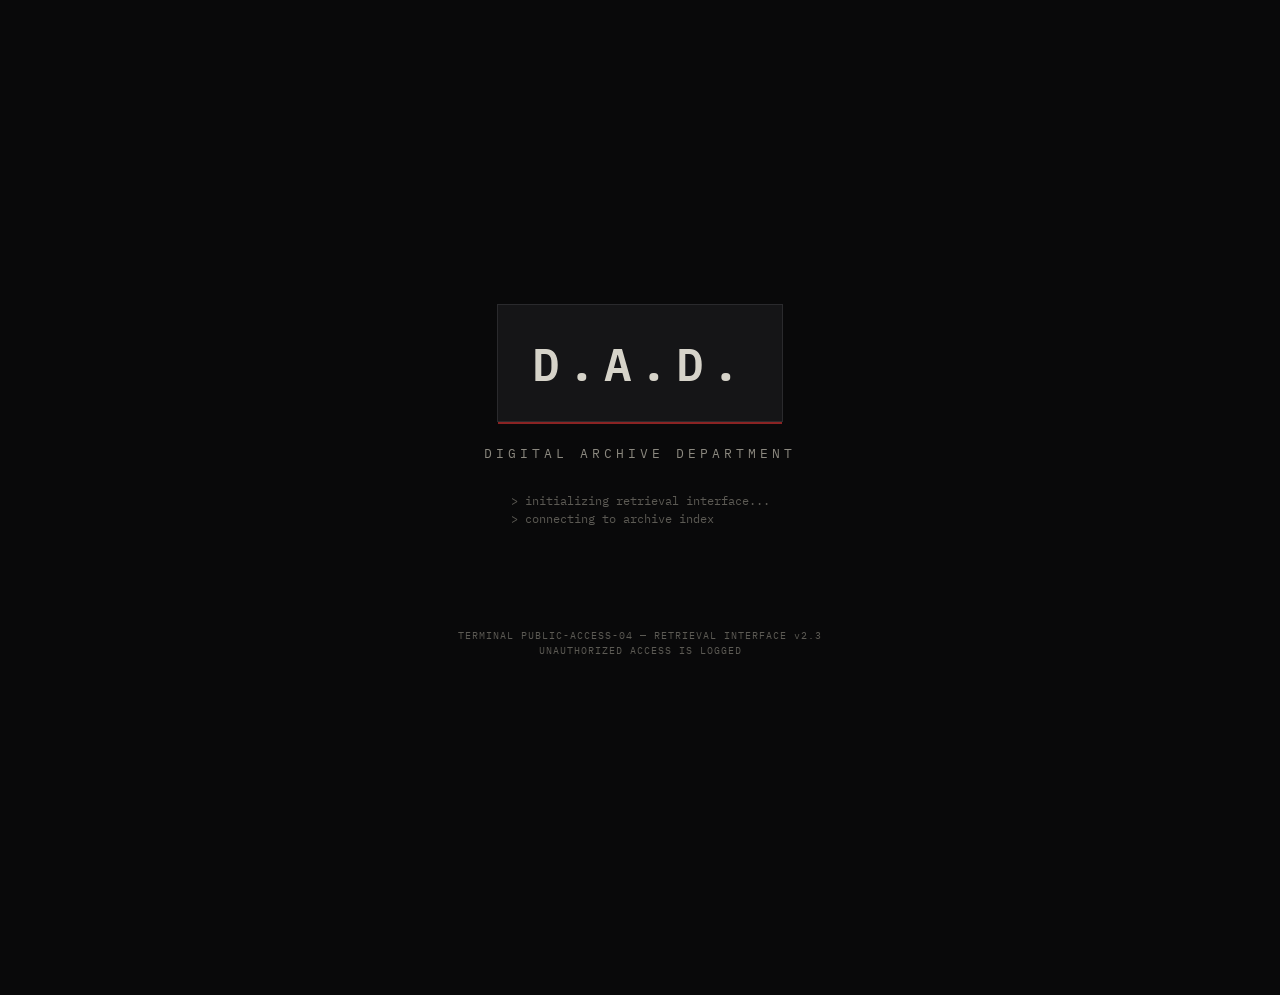
<file: index.html>
<!DOCTYPE html>
<html lang="en">
<head>
<meta charset="UTF-8">
<meta name="viewport" content="width=device-width, initial-scale=1.0">
<title>D.A.D. — Digital Archive Department</title>
<meta name="description" content="Internal retrieval terminal for the Digital Archive Department.">
<link rel="icon" href="data:image/svg+xml,%3Csvg xmlns='http://www.w3.org/2000/svg' viewBox='0 0 32 32'%3E%3Crect width='32' height='32' fill='%230f0f11'/%3E%3Ctext x='16' y='22' font-family='monospace' font-size='16' fill='%23d6d3c9' text-anchor='middle'%3ED%3C/text%3E%3Crect x='24' y='24' width='6' height='6' fill='%238a2323'/%3E%3C/svg%3E">
<link rel="stylesheet" href="/assets/css/main.css">
<!-- staging note: /admin/ build excluded from public nav per deployment checklist -->
</head>
<body>
<main>
  <div class="landing">
    <div class="landing-mark">D.A.D.</div>
    <div class="landing-title">DIGITAL ARCHIVE DEPARTMENT</div>
    <div class="landing-boot" id="boot-text"></div>

    <form class="clearance-form" id="clearance-form" style="display:none;">
      <label for="clearance-input">CLEARANCE CODE REQUIRED</label>
      <input type="password" id="clearance-input" autocomplete="off" spellcheck="false">
      <button type="submit" class="landing-enter ready" style="cursor:pointer;">AUTHENTICATE</button>
      <div class="clearance-error" id="clearance-error"></div>
    </form>

    <a class="landing-enter" id="enter-link" href="/archive.html" style="display:none;">ENTER ARCHIVE</a>

    <div class="landing-foot">TERMINAL PUBLIC-ACCESS-04 &mdash; RETRIEVAL INTERFACE v2.3<br>UNAUTHORIZED ACCESS IS LOGGED</div>
  </div>
</main>

<script src="/assets/js/effects.js"></script>
<script src="/assets/js/gate.js"></script>
<script>
  var params = new URLSearchParams(window.location.search);
  var returnTo = params.get("return") || "/archive.html";

  var lines = [
    "> initializing retrieval interface...",
    "> connecting to archive index... OK",
    "> terminal: PUBLIC-ACCESS-04",
    "> clearance level: UNVERIFIED",
    "> loading record index..."
  ];
  var bootEl = document.getElementById("boot-text");
  var enterLink = document.getElementById("enter-link");
  var clearanceForm = document.getElementById("clearance-form");
  var clearanceInput = document.getElementById("clearance-input");
  var clearanceError = document.getElementById("clearance-error");

  enterLink.setAttribute("href", returnTo);

  function typeLines(i) {
    if (i >= lines.length) {
      revealNext();
      return;
    }
    var lineEl = document.createElement("div");
    bootEl.appendChild(lineEl);
    DADEffects.typeInto(lineEl, lines[i], 14, function () {
      setTimeout(function () { typeLines(i + 1); }, 180);
    });
  }

  function revealNext() {
    if (DADGate.isCleared()) {
      enterLink.style.display = "";
    } else {
      clearanceForm.style.display = "flex";
      clearanceInput.focus();
    }
  }

  clearanceForm.addEventListener("submit", function (e) {
    e.preventDefault();
    if (DADGate.verify(clearanceInput.value)) {
      DADGate.grant();
      clearanceError.textContent = "";
      clearanceForm.querySelector("label").textContent = "ACCESS GRANTED";
      setTimeout(function () { window.location.href = returnTo; }, 500);
    } else {
      clearanceError.textContent = "ACCESS DENIED — INVALID CLEARANCE CODE";
      clearanceInput.value = "";
      clearanceInput.focus();
    }
  });

  typeLines(0);
</script>
</body>
</html>
</file>
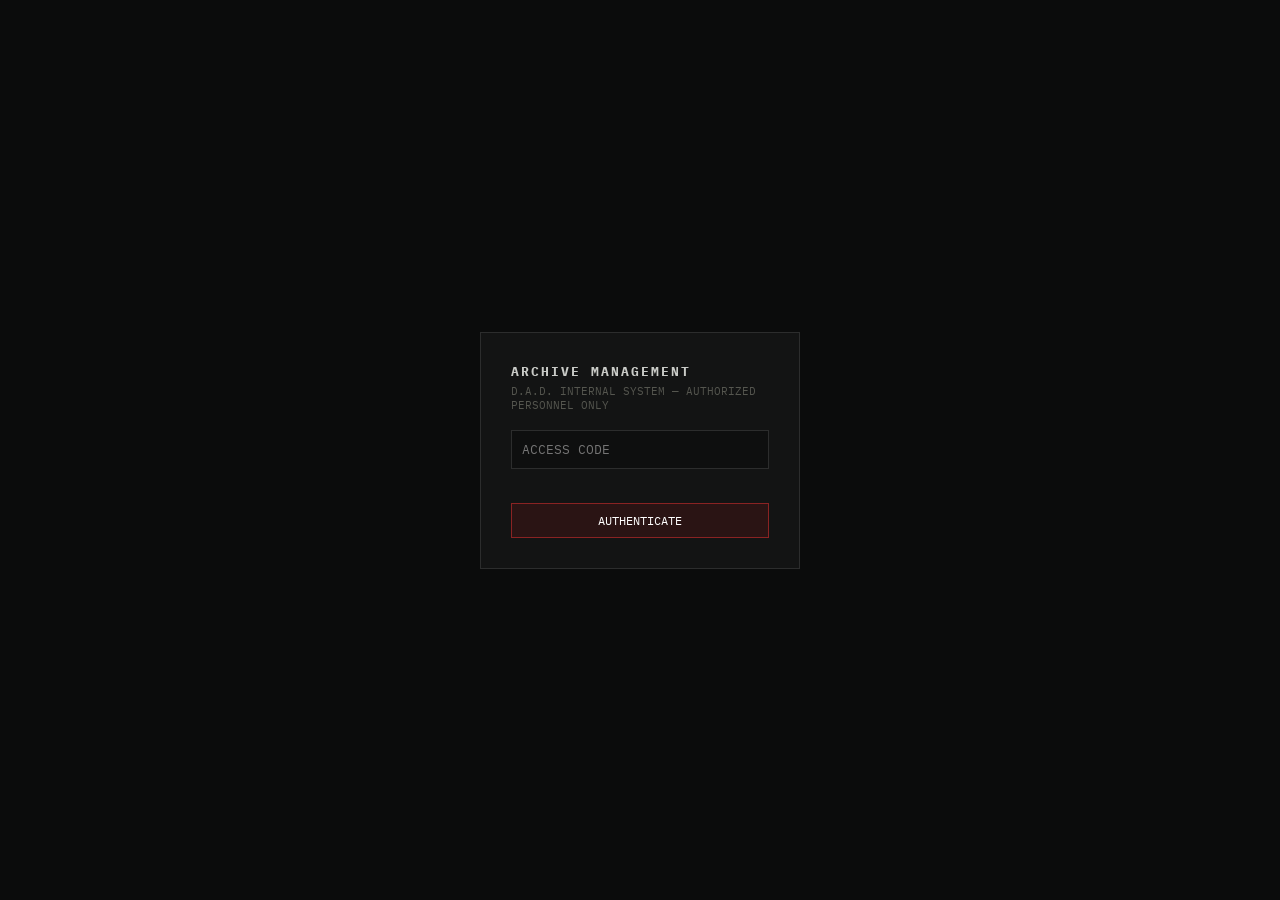
<file: admin/index.html>
<!DOCTYPE html>
<html lang="en">
<head>
<meta charset="UTF-8">
<meta name="viewport" content="width=device-width, initial-scale=1.0">
<title>Archive Management — D.A.D. Internal</title>
<meta name="robots" content="noindex, nofollow">
<link rel="icon" href="data:image/svg+xml,%3Csvg xmlns='http://www.w3.org/2000/svg' viewBox='0 0 32 32'%3E%3Crect width='32' height='32' fill='%230b0c0c'/%3E%3Ctext x='16' y='22' font-family='monospace' font-size='16' fill='%23c9cbc7' text-anchor='middle'%3ED%3C/text%3E%3Crect x='24' y='24' width='6' height='6' fill='%238a2323'/%3E%3C/svg%3E">
<link rel="stylesheet" href="/admin/admin.css">
</head>
<body>

<div id="login-gate">
  <div class="login-wrap">
    <div class="login-box">
      <h1>ARCHIVE MANAGEMENT</h1>
      <p>D.A.D. INTERNAL SYSTEM — AUTHORIZED PERSONNEL ONLY</p>
      <form id="login-form">
        <input type="password" id="login-pass" placeholder="ACCESS CODE" autocomplete="off">
        <div class="login-error" id="login-error"></div>
        <button class="btn btn-primary" type="submit" style="width:100%;">AUTHENTICATE</button>
      </form>
    </div>
  </div>
</div>

<div id="admin-root" style="display:none;">
  <div class="admin-topbar">
    <span class="tag">INTERNAL</span>
    <span class="title">D.A.D. ARCHIVE MANAGEMENT</span>
    <span class="path">/ records</span>
    <span class="spacer"></span>
    <a class="btn" href="/index.html">PUBLIC SITE</a>
    <button data-action="logout">LOG OUT</button>
  </div>

  <div class="admin-shell">
    <div class="admin-panel">
      <div class="admin-panel-header">
        <span>All Records (including hidden)</span>
        <a class="btn" href="/admin/edit.html">+ NEW RECORD</a>
      </div>
      <div class="admin-panel-body" style="overflow-x:auto;">
        <table class="admin-table">
          <thead>
            <tr>
              <th>ID</th><th>Title</th><th>Subject</th><th>Classification</th><th>Status</th><th>Visibility</th><th>Media</th><th>Actions</th>
            </tr>
          </thead>
          <tbody id="admin-records-body"></tbody>
        </table>
      </div>
    </div>
    <p class="notice">Changes made here are stored locally in this browser (localStorage / IndexedDB). There is no shared backend.</p>
  </div>
</div>

<script src="/assets/js/store.js"></script>
<script src="/admin/admin.js"></script>
<script>
  DADAdmin.initLogin();
  document.addEventListener("dad-admin-ready", function () { DADAdmin.initDashboard(); });
  // in case already authed on load
  if (document.getElementById("admin-root").style.display !== "none") {
    DADAdmin.initDashboard();
  }
</script>
</body>
</html>
</file>
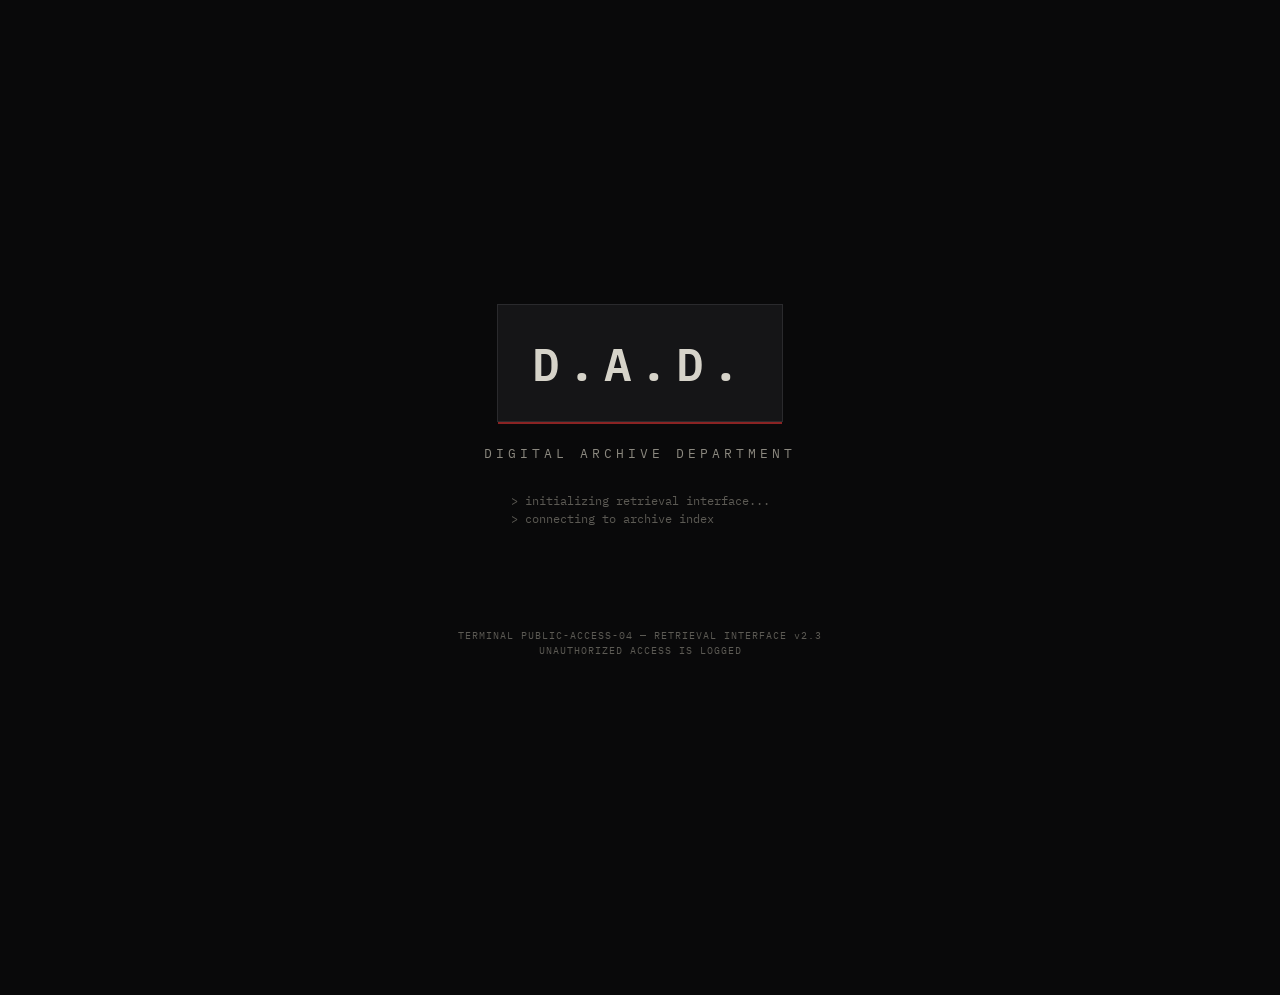
<file: archive.html>
<!DOCTYPE html>
<html lang="en">
<head>
<meta charset="UTF-8">
<meta name="viewport" content="width=device-width, initial-scale=1.0">
<title>Archive — D.A.D.</title>
<link rel="icon" href="data:image/svg+xml,%3Csvg xmlns='http://www.w3.org/2000/svg' viewBox='0 0 32 32'%3E%3Crect width='32' height='32' fill='%230f0f11'/%3E%3Ctext x='16' y='22' font-family='monospace' font-size='16' fill='%23d6d3c9' text-anchor='middle'%3ED%3C/text%3E%3Crect x='24' y='24' width='6' height='6' fill='%238a2323'/%3E%3C/svg%3E">
<link rel="stylesheet" href="/assets/css/main.css">
<script src="/assets/js/gate.js"></script>
<script>DADGate.requireOrRedirect();</script>
</head>
<body>
<main>
  <div class="shell">
    <div class="eyebrow">Digital Archive Department</div>
    <h1>Record Index</h1>
    <p class="muted">Search retrievable records by ID, subject, classification, or status. Some records are restricted and will not display contents.</p>

    <div class="filterbar">
      <input type="text" id="record-search" placeholder="Search by ID, subject, title...">
      <select id="cls-filter">
        <option value="ALL">ALL CLASSIFICATIONS</option>
      </select>
    </div>

    <div class="panel">
      <div class="panel-header">
        <span>Records</span>
        <span class="faint" id="record-count">— / — RECORDS</span>
      </div>
      <div class="table-scroll">
        <table class="records-table">
          <thead>
            <tr>
              <th>ID</th>
              <th>Title</th>
              <th>Subject</th>
              <th>Classification</th>
              <th>Status</th>
              <th>Logged</th>
            </tr>
          </thead>
          <tbody id="records-body"></tbody>
        </table>
      </div>
    </div>
  </div>
</main>

<script src="/assets/js/effects.js"></script>
<script src="/assets/js/store.js"></script>
<script src="/assets/js/site.js"></script>
<script src="/assets/js/archive.js"></script>
<script>document.addEventListener("DOMContentLoaded", function(){ DADSite.mountChrome("archive"); });</script>
</body>
</html>
</file>
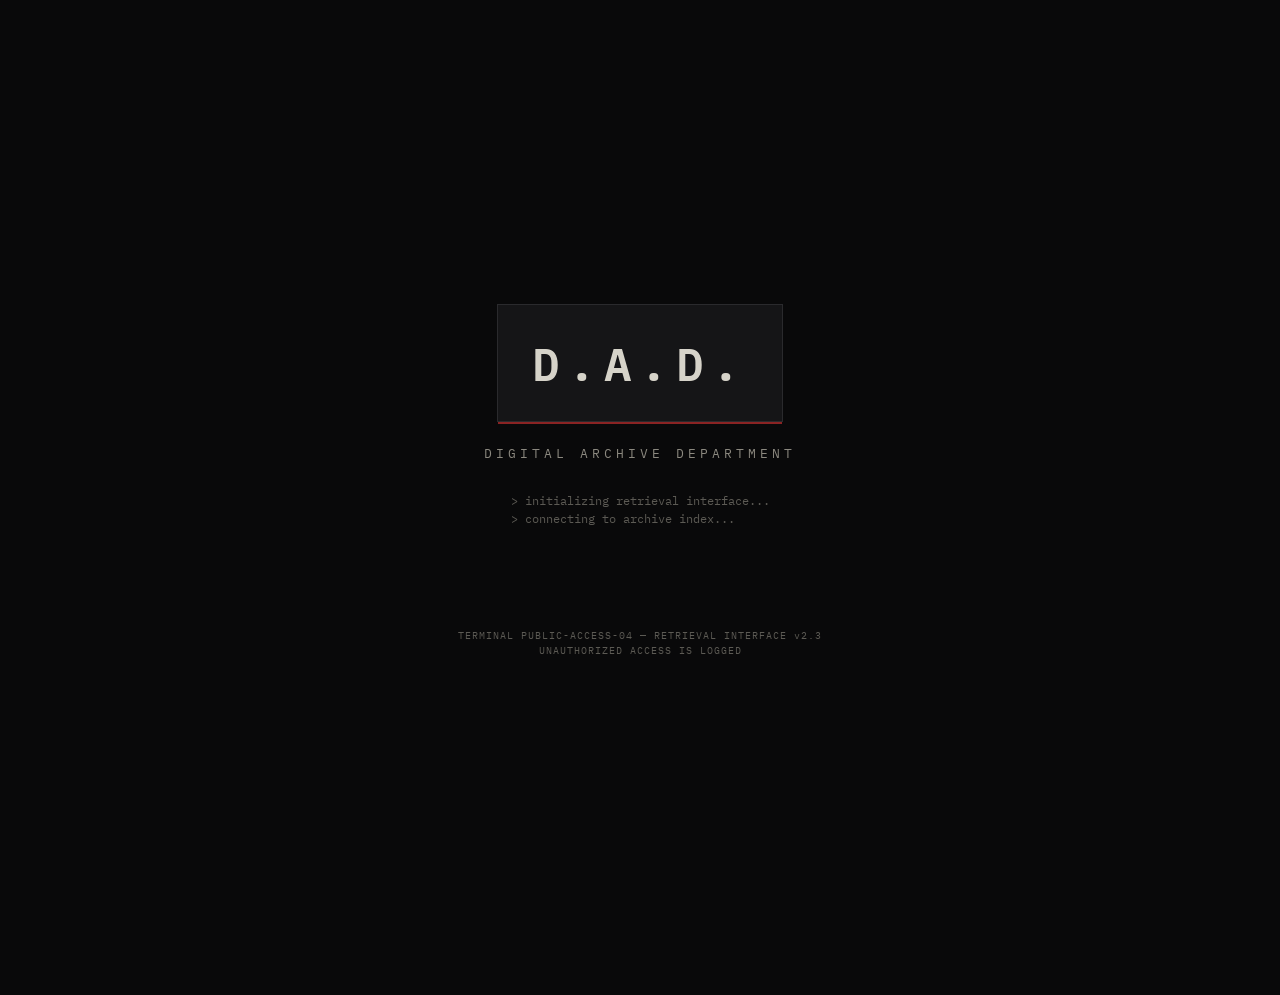
<file: record.html>
<!DOCTYPE html>
<html lang="en">
<head>
<meta charset="UTF-8">
<meta name="viewport" content="width=device-width, initial-scale=1.0">
<title>Record — D.A.D.</title>
<link rel="icon" href="data:image/svg+xml,%3Csvg xmlns='http://www.w3.org/2000/svg' viewBox='0 0 32 32'%3E%3Crect width='32' height='32' fill='%230f0f11'/%3E%3Ctext x='16' y='22' font-family='monospace' font-size='16' fill='%23d6d3c9' text-anchor='middle'%3ED%3C/text%3E%3Crect x='24' y='24' width='6' height='6' fill='%238a2323'/%3E%3C/svg%3E">
<link rel="stylesheet" href="/assets/css/main.css">
<script src="/assets/js/gate.js"></script>
<script>DADGate.requireOrRedirect();</script>
</head>
<body>
<main>
  <div class="shell" id="record-view">
    <div class="records-empty">LOADING RECORD&hellip;</div>
  </div>
</main>

<script src="/assets/js/effects.js"></script>
<script src="/assets/js/store.js"></script>
<script src="/assets/js/site.js"></script>
<script src="/assets/js/record.js"></script>
<script>document.addEventListener("DOMContentLoaded", function(){ DADSite.mountChrome(""); });</script>
</body>
</html>
</file>
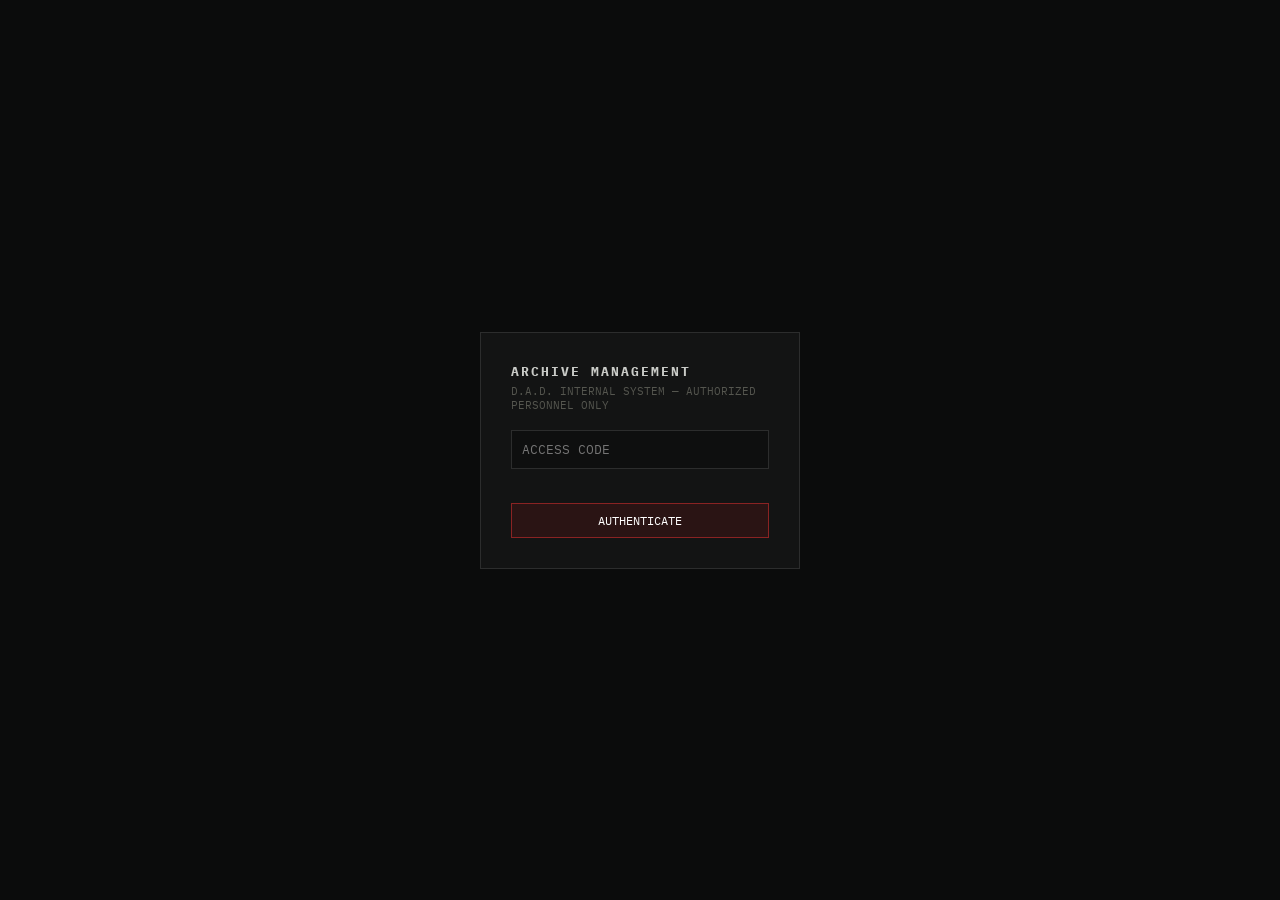
<file: admin/edit.html>
<!DOCTYPE html>
<html lang="en">
<head>
<meta charset="UTF-8">
<meta name="viewport" content="width=device-width, initial-scale=1.0">
<title>Edit Record — D.A.D. Internal</title>
<meta name="robots" content="noindex, nofollow">
<link rel="icon" href="data:image/svg+xml,%3Csvg xmlns='http://www.w3.org/2000/svg' viewBox='0 0 32 32'%3E%3Crect width='32' height='32' fill='%230b0c0c'/%3E%3Ctext x='16' y='22' font-family='monospace' font-size='16' fill='%23c9cbc7' text-anchor='middle'%3ED%3C/text%3E%3Crect x='24' y='24' width='6' height='6' fill='%238a2323'/%3E%3C/svg%3E">
<link rel="stylesheet" href="/admin/admin.css">
</head>
<body>

<div id="login-gate">
  <div class="login-wrap">
    <div class="login-box">
      <h1>ARCHIVE MANAGEMENT</h1>
      <p>D.A.D. INTERNAL SYSTEM — AUTHORIZED PERSONNEL ONLY</p>
      <form id="login-form">
        <input type="password" id="login-pass" placeholder="ACCESS CODE" autocomplete="off">
        <div class="login-error" id="login-error"></div>
        <button class="btn btn-primary" type="submit" style="width:100%;">AUTHENTICATE</button>
      </form>
    </div>
  </div>
</div>

<div id="admin-root" style="display:none;">
  <div class="admin-topbar">
    <span class="tag">INTERNAL</span>
    <span class="title">D.A.D. ARCHIVE MANAGEMENT</span>
    <span class="path" id="form-title">/ record</span>
    <span class="spacer"></span>
    <a class="btn" href="/admin/index.html">&larr; ALL RECORDS</a>
    <button data-action="logout">LOG OUT</button>
  </div>

  <div class="admin-shell">
    <form id="edit-form">
      <div class="admin-panel">
        <div class="admin-panel-header"><span>Record Details</span></div>
        <div class="admin-panel-body admin-form">
          <div class="field"><label>Record ID</label><input type="text" id="f-id" placeholder="e.g. 1165"></div>
          <div class="field"><label>Title</label><input type="text" id="f-title"></div>
          <div class="field"><label>Subject</label><input type="text" id="f-subject"></div>
          <div class="field"><label>Operator</label><input type="text" id="f-operator"></div>

          <div class="field">
            <label>Classification</label>
            <select id="f-classification">
              <option>UNCLASSIFIED</option>
              <option>RESTRICTED</option>
              <option>CLASSIFIED</option>
              <option>ADMIN ONLY</option>
              <option>UNLOGGED</option>
            </select>
          </div>
          <div class="field">
            <label>Status</label>
            <select id="f-status">
              <option>ACTIVE</option>
              <option>ARCHIVED</option>
              <option>CORRUPTED</option>
              <option>REDACTED</option>
              <option>ACCESS DENIED</option>
              <option>UNOFFICIAL</option>
            </select>
          </div>

          <div class="field"><label>Date Logged</label><input type="date" id="f-date-logged"></div>
          <div class="field"><label>Date Recorded</label><input type="date" id="f-date-recorded"></div>

          <div class="field full"><label>Tags (comma separated)</label><input type="text" id="f-tags"></div>
          <div class="field full"><label>Summary</label><textarea id="f-summary"></textarea></div>
          <div class="field full">
            <label>Body (one paragraph per line)</label>
            <textarea id="f-body" style="min-height:140px;"></textarea>
          </div>
          <div class="field full">
            <label>Metadata Fields (one per line, "LABEL: value")</label>
            <textarea id="f-fields"></textarea>
            <div class="hint">Example: DELIVERY METHOD: [REDACTED]</div>
          </div>
          <div class="field full">
            <label>Access Log (one per line, "date | user | action")</label>
            <textarea id="f-access-log"></textarea>
            <div class="hint">Example: 2024-11-03 08:15 | OPERATOR_04 | VIEWED</div>
          </div>
          <div class="field full field-checkbox">
            <input type="checkbox" id="f-hidden">
            <label style="margin:0;">Hidden from public archive index</label>
          </div>
        </div>
      </div>

      <div class="btn-row">
        <button class="btn btn-primary" type="submit">SAVE RECORD</button>
        <a class="btn" href="/admin/index.html">CANCEL</a>
      </div>
    </form>

    <div class="admin-panel" style="margin-top:20px;">
      <div class="admin-panel-header"><span>Linked Media (Video)</span></div>
      <div class="admin-panel-body">
        <div class="media-current" id="media-current">—</div>
        <div class="admin-form" style="margin-top:14px;">
          <div class="field"><label>Media Caption</label><input type="text" id="f-media-caption"></div>
          <div class="field"><label>Replace Video File</label><input type="file" id="f-media-file" accept="video/*"></div>
        </div>
        <div class="btn-row">
          <button class="btn btn-primary" type="button" id="btn-upload-media">UPLOAD / REPLACE MEDIA</button>
          <button class="btn btn-danger" type="button" id="btn-remove-media">REMOVE MEDIA</button>
        </div>
        <p class="notice">Video files are stored in this browser's IndexedDB and linked to the record ID. Save the record before uploading.</p>
      </div>
    </div>
  </div>
</div>

<script src="/assets/js/store.js"></script>
<script src="/admin/admin.js"></script>
<script>
  DADAdmin.initLogin();
  document.addEventListener("dad-admin-ready", function () { DADAdmin.initEdit(); });
  if (document.getElementById("admin-root").style.display !== "none") {
    DADAdmin.initEdit();
  }
</script>
</body>
</html>
</file>
<file: assets/css/main.css>
@import url("https://fonts.googleapis.com/css2?family=IBM+Plex+Mono:wght@400;500;600&display=swap");

:root {
  --bg: #09090a;
  --bg-alt: #0f0f11;
  --panel: #151517;
  --panel-raised: #1b1b1e;
  --border: #2a2a2d;
  --border-soft: #202022;
  --text: #d6d3c9;
  --text-dim: #8b887f;
  --text-faint: #5c5a54;
  --red: #8a2323;
  --red-bright: #b43333;
  --red-glow: rgba(138, 35, 35, 0.35);
  --amber: #a3813f;
  --green: #5c7a5f;
  --mono: "IBM Plex Mono", ui-monospace, "SFMono-Regular", Consolas, "Courier New", monospace;
}

* { box-sizing: border-box; }

html, body {
  margin: 0;
  padding: 0;
  background: var(--bg);
  color: var(--text);
  font-family: var(--mono);
  font-size: 15px;
  line-height: 1.55;
}

body {
  min-height: 100vh;
  position: relative;
}

a { color: var(--text); }
a:hover { color: #fff; }

/* ---------- CRT / scanline overlay ---------- */
.crt-overlay {
  pointer-events: none;
  position: fixed;
  inset: 0;
  z-index: 999;
  background:
    repeating-linear-gradient(
      to bottom,
      rgba(255, 255, 255, 0.018) 0px,
      rgba(255, 255, 255, 0.018) 1px,
      transparent 1px,
      transparent 3px
    );
  mix-blend-mode: overlay;
  opacity: 0.55;
}

.crt-vignette {
  pointer-events: none;
  position: fixed;
  inset: 0;
  z-index: 998;
  background: radial-gradient(ellipse at center, transparent 55%, rgba(0, 0, 0, 0.55) 130%);
}

@media (prefers-reduced-motion: no-preference) {
  .crt-overlay { animation: flicker 7s infinite; }
}
@keyframes flicker {
  0%, 96%, 100% { opacity: 0.55; }
  97% { opacity: 0.42; }
  98% { opacity: 0.6; }
}

/* ---------- Layout shell ---------- */
.shell { max-width: 1080px; margin: 0 auto; padding: 0 20px; }

.topbar {
  border-bottom: 1px solid var(--border);
  background: linear-gradient(to bottom, var(--bg-alt), var(--bg));
}
.topbar-inner {
  max-width: 1080px;
  margin: 0 auto;
  padding: 14px 20px;
  display: flex;
  align-items: center;
  gap: 18px;
  flex-wrap: wrap;
}

.brand { display: flex; align-items: center; gap: 10px; text-decoration: none; }
.brand-mark {
  min-width: 34px; height: 34px;
  padding: 0 5px;
  border: 1px solid var(--border-soft);
  display: flex; align-items: center; justify-content: center;
  font-weight: 600;
  font-size: 11px;
  color: var(--text);
  background: var(--panel);
  letter-spacing: 0;
  position: relative;
  white-space: nowrap;
}
.brand-mark::after {
  content: "";
  position: absolute;
  right: -1px; bottom: -1px;
  width: 6px; height: 6px;
  background: var(--red);
}
.brand-text { display: flex; flex-direction: column; line-height: 1.2; }
.brand-title { font-size: 13px; letter-spacing: 2px; color: var(--text); font-weight: 600; }
.brand-sub { font-size: 10px; letter-spacing: 1.5px; color: var(--text-faint); }

.nav { display: flex; gap: 4px; margin-left: auto; flex-wrap: wrap; }
.nav a {
  text-decoration: none;
  font-size: 12px;
  letter-spacing: 0.5px;
  color: var(--text-dim);
  padding: 7px 12px;
  border: 1px solid transparent;
}
.nav a:hover, .nav a.active {
  color: var(--text);
  border-color: var(--border);
  background: var(--panel);
}

.status-strip {
  border-bottom: 1px solid var(--border-soft);
  background: var(--bg-alt);
  font-size: 11px;
  color: var(--text-faint);
}
.status-strip-inner {
  max-width: 1080px;
  margin: 0 auto;
  padding: 6px 20px;
  display: flex;
  gap: 18px;
  flex-wrap: wrap;
  letter-spacing: 0.5px;
}
.status-strip .dot {
  display: inline-block; width: 6px; height: 6px; border-radius: 50%;
  background: var(--green); margin-right: 6px; vertical-align: middle;
}

main { padding: 32px 0 64px; }

footer {
  border-top: 1px solid var(--border-soft);
  padding: 18px 0 30px;
  color: var(--text-faint);
  font-size: 11px;
}
footer .shell { display: flex; justify-content: space-between; flex-wrap: wrap; gap: 8px; }

/* ---------- Typography helpers ---------- */
h1, h2, h3 { font-family: var(--mono); font-weight: 600; letter-spacing: 0.5px; color: var(--text); }
h1 { font-size: 20px; }
h2 { font-size: 15px; text-transform: uppercase; letter-spacing: 1.5px; color: var(--text-dim); }
.eyebrow {
  font-size: 11px; letter-spacing: 2px; color: var(--text-faint); text-transform: uppercase; margin-bottom: 6px;
}
.mono-block {
  font-family: var(--mono);
  white-space: pre-wrap;
}
.muted { color: var(--text-dim); }
.faint { color: var(--text-faint); }

/* ---------- Landing (index) ---------- */
.landing {
  min-height: calc(100vh - 1px);
  display: flex;
  align-items: center;
  justify-content: center;
  flex-direction: column;
  text-align: center;
  padding: 40px 20px;
}
.landing-mark {
  font-size: 46px;
  font-weight: 600;
  letter-spacing: 8px;
  border: 1px solid var(--border);
  padding: 22px 34px;
  background: var(--panel);
  position: relative;
}
.landing-mark::before {
  content: "";
  position: absolute; left: 0; right: 0; bottom: -3px;
  height: 2px; background: var(--red);
}
.landing-title { margin-top: 22px; font-size: 13px; letter-spacing: 4px; color: var(--text-dim); }
.landing-boot {
  margin-top: 28px;
  min-height: 90px;
  font-size: 12px;
  color: var(--text-faint);
  text-align: left;
  max-width: 480px;
}
.landing-boot .cursor { animation: blink 1s step-end infinite; }
@keyframes blink { 50% { opacity: 0; } }

.landing-enter {
  margin-top: 30px;
  display: inline-block;
  padding: 12px 28px;
  border: 1px solid var(--border);
  color: var(--text);
  text-decoration: none;
  font-size: 12px;
  letter-spacing: 2px;
  background: var(--panel);
  opacity: 0;
  transition: border-color 0.15s, background 0.15s;
}
.landing-enter.ready { opacity: 1; }
.landing-enter:hover { border-color: var(--red); background: var(--panel-raised); }

.landing-foot {
  margin-top: 46px;
  font-size: 10px;
  color: var(--text-faint);
  letter-spacing: 1px;
}

.clearance-form {
  margin-top: 30px;
  display: flex;
  flex-direction: column;
  align-items: center;
  gap: 12px;
  width: 100%;
  max-width: 280px;
}
.clearance-form label {
  font-size: 11px;
  letter-spacing: 2px;
  color: var(--text-dim);
}
.clearance-form input {
  width: 100%;
  background: var(--bg-alt);
  border: 1px solid var(--border);
  color: var(--text);
  font-family: var(--mono);
  font-size: 13px;
  letter-spacing: 2px;
  text-align: center;
  padding: 11px;
}
.clearance-form input:focus {
  outline: none;
  border-color: var(--red);
}
.clearance-error {
  min-height: 14px;
  font-size: 11px;
  color: var(--red-bright);
  letter-spacing: 0.5px;
}

/* ---------- Panels / cards ---------- */
.panel {
  background: var(--panel);
  border: 1px solid var(--border);
}
.panel-header {
  padding: 10px 16px;
  border-bottom: 1px solid var(--border-soft);
  display: flex;
  align-items: center;
  justify-content: space-between;
  gap: 10px;
  flex-wrap: wrap;
}
.panel-body { padding: 16px; }

/* ---------- Badges ---------- */
.badge {
  display: inline-block;
  font-size: 10px;
  letter-spacing: 1px;
  padding: 3px 8px;
  border: 1px solid var(--border);
  color: var(--text-dim);
  text-transform: uppercase;
  white-space: nowrap;
}
.badge.cls-unclassified { color: var(--text-dim); }
.badge.cls-restricted { color: var(--amber); border-color: #3a2f1c; }
.badge.cls-classified { color: var(--red-bright); border-color: #3a1a1a; }
.badge.cls-admin-only { color: var(--red-bright); border-color: var(--red); background: rgba(138,35,35,0.12); }
.badge.cls-unlogged { color: var(--text-faint); border-style: dashed; }

.badge.status-active { color: var(--green); border-color: #22301f; }
.badge.status-archived { color: var(--text-dim); }
.badge.status-corrupted { color: var(--amber); border-color: #3a2f1c; }
.badge.status-redacted { color: var(--text-faint); background: #050505; }
.badge.status-access-denied { color: var(--red-bright); border-color: var(--red); }
.badge.status-unofficial { color: var(--text-faint); border-style: dashed; }

/* ---------- Search / filter bar ---------- */
.filterbar {
  display: flex;
  gap: 10px;
  flex-wrap: wrap;
  margin-bottom: 18px;
}
.filterbar input[type="text"],
.filterbar select {
  background: var(--bg-alt);
  border: 1px solid var(--border);
  color: var(--text);
  font-family: var(--mono);
  font-size: 12px;
  padding: 9px 11px;
}
.filterbar input[type="text"] { flex: 1; min-width: 180px; }

/* ---------- Records table ---------- */
.table-scroll { overflow-x: auto; }
.records-table { width: 100%; min-width: 560px; border-collapse: collapse; font-size: 13px; }
.records-table thead th {
  text-align: left;
  font-size: 10px;
  letter-spacing: 1.5px;
  color: var(--text-faint);
  text-transform: uppercase;
  padding: 8px 10px;
  border-bottom: 1px solid var(--border);
}
.records-table tbody tr {
  border-bottom: 1px solid var(--border-soft);
  transition: background 0.1s;
}
.records-table tbody tr.linkable { cursor: pointer; }
.records-table tbody tr.linkable:hover { background: var(--panel-raised); }
.records-table td { padding: 10px 10px; vertical-align: middle; }
.records-table .rid { color: var(--text-dim); letter-spacing: 1px; }
.records-table tr.locked { opacity: 0.55; }
.records-table tr.locked td.title::after {
  content: " \1F512";
  font-size: 10px;
}
.records-empty { padding: 30px; text-align: center; color: var(--text-faint); font-size: 12px; }

/* ---------- Record detail ---------- */
.record-head {
  display: flex;
  justify-content: space-between;
  align-items: flex-start;
  gap: 16px;
  flex-wrap: wrap;
  margin-bottom: 18px;
}
.record-head-id { font-size: 11px; color: var(--text-faint); letter-spacing: 1px; margin-bottom: 4px; }
.record-head h1 { margin: 4px 0 0; }
.record-badges { display: flex; gap: 8px; flex-wrap: wrap; }

.record-grid {
  display: grid;
  grid-template-columns: 220px 1fr;
  gap: 20px;
  align-items: start;
}
@media (max-width: 720px) {
  .record-grid { grid-template-columns: 1fr; }
}

.meta-list { list-style: none; margin: 0; padding: 0; font-size: 12px; }
.meta-list li {
  display: flex; flex-direction: column; gap: 2px;
  padding: 9px 0; border-bottom: 1px solid var(--border-soft);
}
.meta-list li:last-child { border-bottom: none; }
.meta-list .k { color: var(--text-faint); letter-spacing: 1px; font-size: 10px; text-transform: uppercase; }
.meta-list .v { color: var(--text); word-break: break-word; }
.meta-list .v.redacted-val { color: var(--text-faint); }

.record-body p { margin: 0 0 14px; color: var(--text); }
.record-body p:last-child { margin-bottom: 0; }

.redacted-line {
  background: #050505;
  color: transparent;
  border-radius: 1px;
  user-select: none;
}

.media-block {
  margin: 20px 0;
  border: 1px solid var(--border);
  background: #000;
}
.media-block video { width: 100%; display: block; max-height: 480px; background: #000; }
.media-caption {
  padding: 8px 12px;
  font-size: 11px;
  color: var(--text-faint);
  border-top: 1px solid var(--border-soft);
  display: flex;
  justify-content: space-between;
  gap: 10px;
  flex-wrap: wrap;
}
.media-empty {
  padding: 46px 16px;
  text-align: center;
  color: var(--text-faint);
  font-size: 12px;
  letter-spacing: 0.5px;
  background:
    repeating-linear-gradient(45deg, #0c0c0d 0, #0c0c0d 10px, #0a0a0b 10px, #0a0a0b 20px);
}

.access-log { margin-top: 24px; }
.access-log table { width: 100%; border-collapse: collapse; font-size: 11px; }
.access-log th {
  text-align: left; color: var(--text-faint); letter-spacing: 1px; text-transform: uppercase;
  padding: 6px 8px; border-bottom: 1px solid var(--border); font-size: 10px;
}
.access-log td { padding: 6px 8px; color: var(--text-dim); border-bottom: 1px solid var(--border-soft); }

.denied-block {
  text-align: center;
  padding: 60px 20px;
  border: 1px solid var(--red);
  background: repeating-linear-gradient(135deg, #0d0808 0, #0d0808 12px, #0a0707 12px, #0a0707 24px);
}
.denied-code { font-size: 40px; color: var(--red-bright); letter-spacing: 4px; margin-bottom: 10px; }
.denied-msg { color: var(--text-dim); font-size: 13px; }
.denied-sub { color: var(--text-faint); font-size: 11px; margin-top: 14px; }

.back-link { display: inline-block; margin-bottom: 16px; font-size: 12px; color: var(--text-dim); text-decoration: none; }
.back-link:hover { color: var(--text); }

/* ---------- Utility ---------- */
.scan-hairline { height: 1px; background: linear-gradient(to right, transparent, var(--border), transparent); margin: 26px 0; }

::selection { background: var(--red-glow); color: #fff; }

@media (max-width: 560px) {
  body { font-size: 14px; }
  .landing-mark { font-size: 32px; padding: 16px 22px; letter-spacing: 5px; }
  .record-head { flex-direction: column; }
}
</file>
<file: admin/admin.css>
@import url("https://fonts.googleapis.com/css2?family=IBM+Plex+Mono:wght@400;500;600&display=swap");

:root {
  --bg: #0b0c0c;
  --panel: #131414;
  --panel-alt: #191a1a;
  --border: #2c2d2d;
  --text: #c9cbc7;
  --text-dim: #85877f;
  --text-faint: #55564f;
  --red: #8a2323;
  --red-bright: #c04040;
  --green: #5c8f61;
  --mono: "IBM Plex Mono", ui-monospace, "SFMono-Regular", Consolas, "Courier New", monospace;
}

* { box-sizing: border-box; }
html, body {
  margin: 0; padding: 0;
  background: var(--bg);
  color: var(--text);
  font-family: var(--mono);
  font-size: 13px;
}

.admin-topbar {
  border-bottom: 2px solid var(--red);
  background: var(--panel);
  padding: 10px 20px;
  display: flex;
  align-items: center;
  gap: 14px;
  flex-wrap: wrap;
}
.admin-topbar .tag {
  font-size: 11px;
  letter-spacing: 1px;
  color: var(--red-bright);
  border: 1px solid var(--red);
  padding: 3px 8px;
}
.admin-topbar .title { font-weight: 600; letter-spacing: 1px; font-size: 13px; }
.admin-topbar .path { color: var(--text-faint); font-size: 12px; }
.admin-topbar .spacer { flex: 1; }
.admin-topbar button, .admin-topbar a.btn {
  background: var(--panel-alt);
  border: 1px solid var(--border);
  color: var(--text);
  font-family: var(--mono);
  font-size: 12px;
  padding: 6px 12px;
  cursor: pointer;
  text-decoration: none;
}
.admin-topbar button:hover, .admin-topbar a.btn:hover { border-color: var(--text-dim); }

.admin-shell { max-width: 1100px; margin: 0 auto; padding: 24px 20px 60px; }

.admin-panel { border: 1px solid var(--border); background: var(--panel); margin-bottom: 20px; }
.admin-panel-header {
  padding: 9px 14px; border-bottom: 1px solid var(--border);
  display: flex; align-items: center; justify-content: space-between; gap: 10px; flex-wrap: wrap;
  font-size: 11px; letter-spacing: 1px; color: var(--text-dim); text-transform: uppercase;
}
.admin-panel-body { padding: 14px; }

.admin-table { width: 100%; border-collapse: collapse; font-size: 12px; }
.admin-table th {
  text-align: left; font-size: 10px; letter-spacing: 1px; color: var(--text-faint);
  text-transform: uppercase; padding: 7px 8px; border-bottom: 1px solid var(--border);
}
.admin-table td { padding: 8px; border-bottom: 1px solid #202121; vertical-align: middle; }
.admin-table tr:hover td { background: var(--panel-alt); }
.admin-table .actions { display: flex; gap: 6px; flex-wrap: wrap; }
.admin-table .actions button, .admin-table .actions a {
  font-family: var(--mono); font-size: 11px; background: var(--panel-alt);
  border: 1px solid var(--border); color: var(--text); padding: 4px 8px; cursor: pointer; text-decoration: none;
}
.admin-table .actions button:hover, .admin-table .actions a:hover { border-color: var(--red-bright); }
.admin-table .actions .danger:hover { color: var(--red-bright); border-color: var(--red); }

.tag-yes { color: var(--green); }
.tag-no { color: var(--text-faint); }

.admin-form { display: grid; grid-template-columns: 1fr 1fr; gap: 14px; }
.admin-form .full { grid-column: 1 / -1; }
@media (max-width: 720px) { .admin-form { grid-template-columns: 1fr; } }

.field label {
  display: block; font-size: 10px; letter-spacing: 1px; color: var(--text-faint);
  text-transform: uppercase; margin-bottom: 5px;
}
.field input[type="text"], .field input[type="date"], .field select, .field textarea {
  width: 100%; background: #0e0f0f; border: 1px solid var(--border); color: var(--text);
  font-family: var(--mono); font-size: 12px; padding: 8px 10px; resize: vertical;
}
.field textarea { min-height: 90px; line-height: 1.5; }
.field .hint { font-size: 10px; color: var(--text-faint); margin-top: 4px; }
.field-checkbox { display: flex; align-items: center; gap: 8px; }
.field-checkbox input { width: 16px; height: 16px; }

.btn-row { display: flex; gap: 10px; margin-top: 6px; flex-wrap: wrap; }
.btn {
  background: var(--panel-alt); border: 1px solid var(--border); color: var(--text);
  font-family: var(--mono); font-size: 12px; padding: 9px 16px; cursor: pointer; text-decoration: none; display: inline-block;
}
.btn:hover { border-color: var(--text-dim); }
.btn-primary { border-color: var(--red); color: #fff; background: #2a1414; }
.btn-primary:hover { background: #3a1a1a; }
.btn-danger { color: var(--red-bright); }

.media-current { display: flex; align-items: center; gap: 12px; flex-wrap: wrap; font-size: 12px; color: var(--text-dim); }
.media-current video { max-width: 260px; border: 1px solid var(--border); }

.login-wrap {
  min-height: 100vh; display: flex; align-items: center; justify-content: center; flex-direction: column; gap: 18px;
}
.login-box { border: 1px solid var(--border); background: var(--panel); padding: 30px; width: 320px; }
.login-box h1 { font-size: 13px; letter-spacing: 2px; margin: 0 0 4px; }
.login-box p { font-size: 11px; color: var(--text-faint); margin: 0 0 18px; }
.login-box input { width: 100%; background: #0e0f0f; border: 1px solid var(--border); color: var(--text); font-family: var(--mono); font-size: 13px; padding: 10px; margin-bottom: 12px; }
.login-error { color: var(--red-bright); font-size: 11px; min-height: 14px; margin-bottom: 8px; }

.notice { font-size: 11px; color: var(--text-faint); margin-top: 4px; }
</file>
